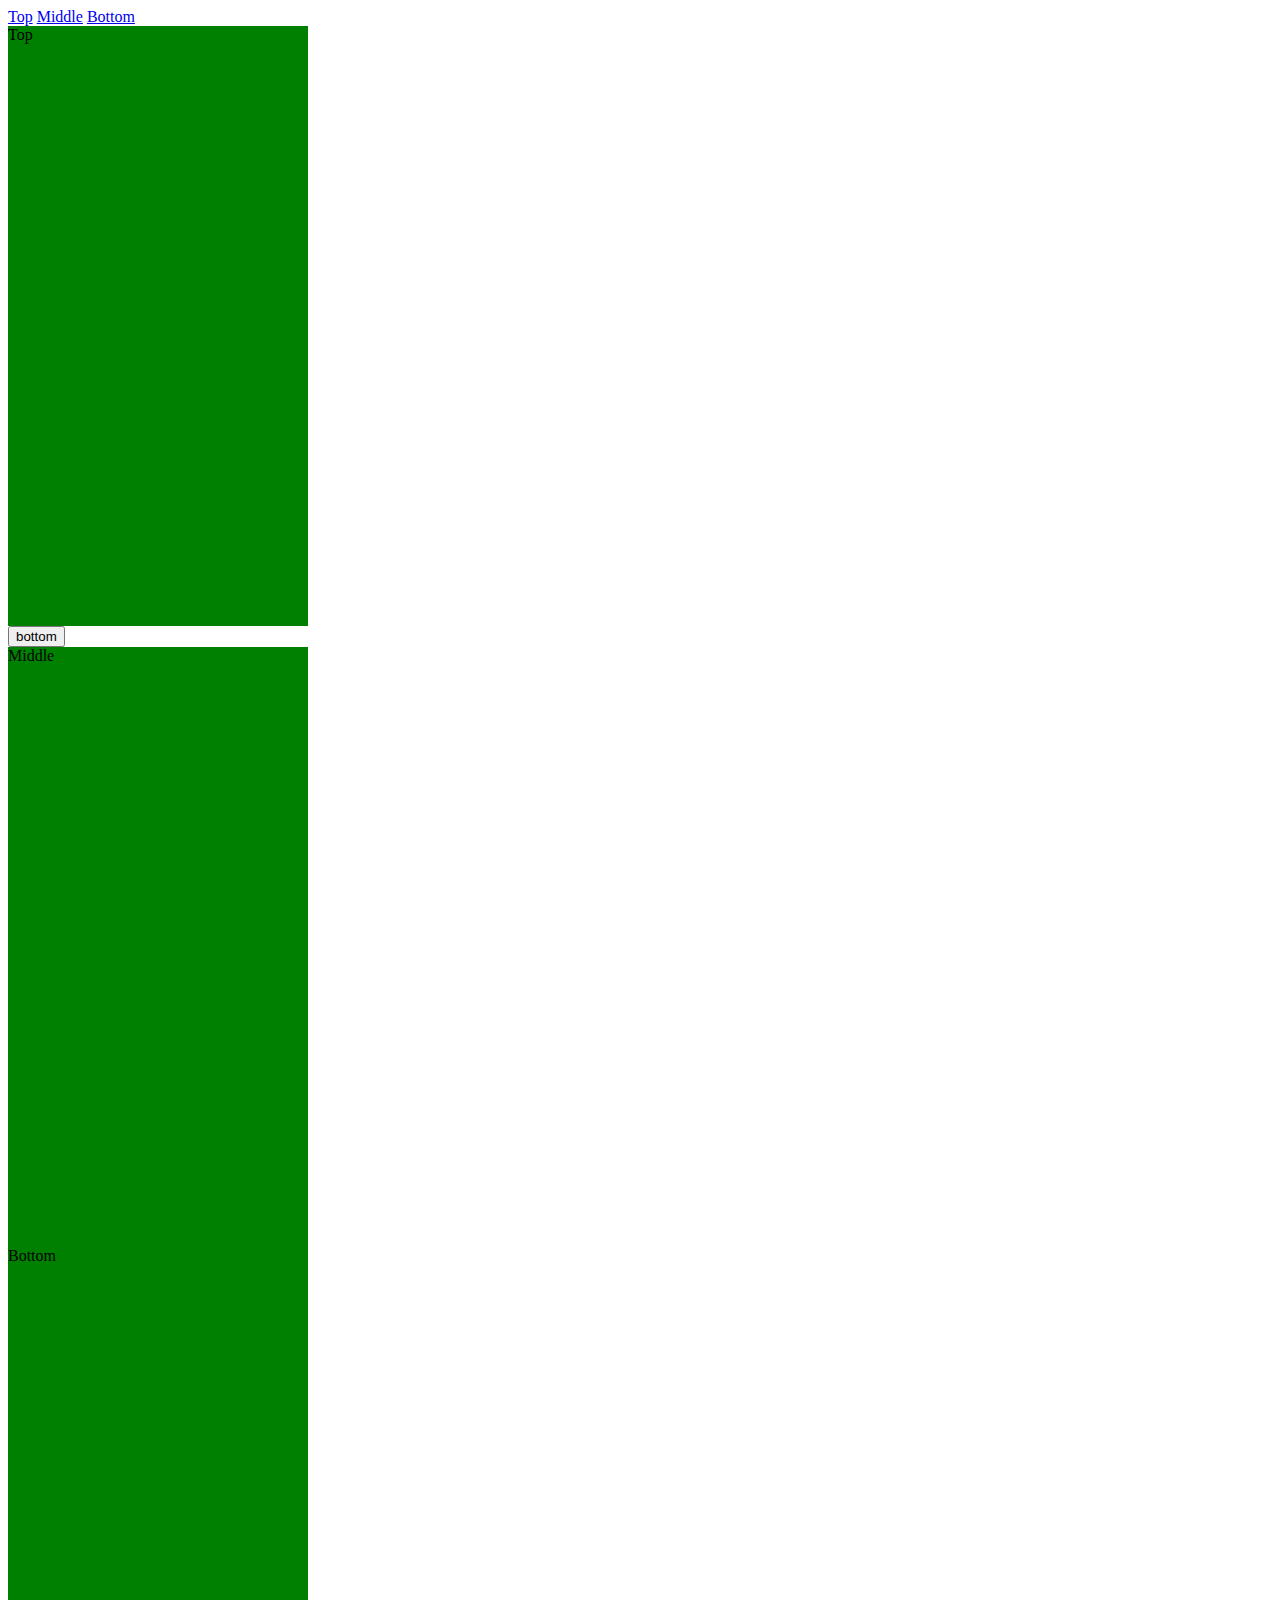
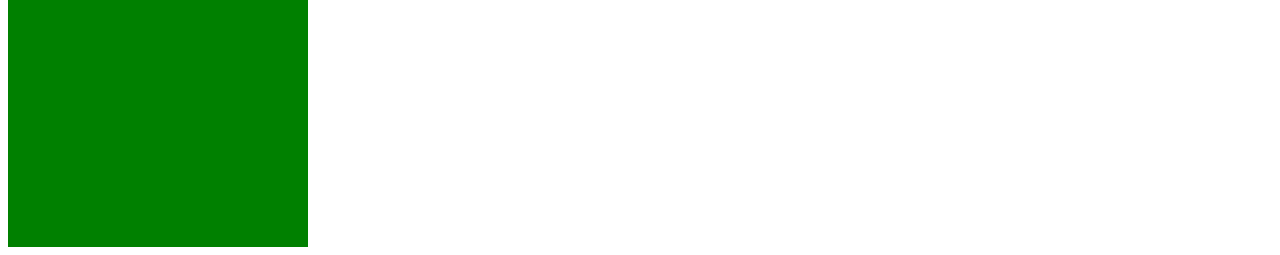
<file: website/expiriments/Expiriment001/expiriment001.html>
<!DOCTYPE html>
<html lang="en" dir="ltr">
  <head>
    <meta charset="utf-8">
    <title>Expiriment001</title>
  </head>
  <style media="screen">
    #top,#middle,#bottom{
    height: 600px;
    width: 300px;
    background: green;
}
  </style>
  <body>
    <a href="#top">Top</a>
<a href="#middle">Middle</a>
<a href="#bottom">Bottom</a>
<div id="top"><a href="top"></a>Top</div>
<input type="button" onclick="location.href='#bottom';" value="bottom" />
<div id="middle"><a href="middle"></a>Middle</div>
<div id="bottom"><a href="bottom"></a>Bottom</div>

  </body>
</html>
</file>
